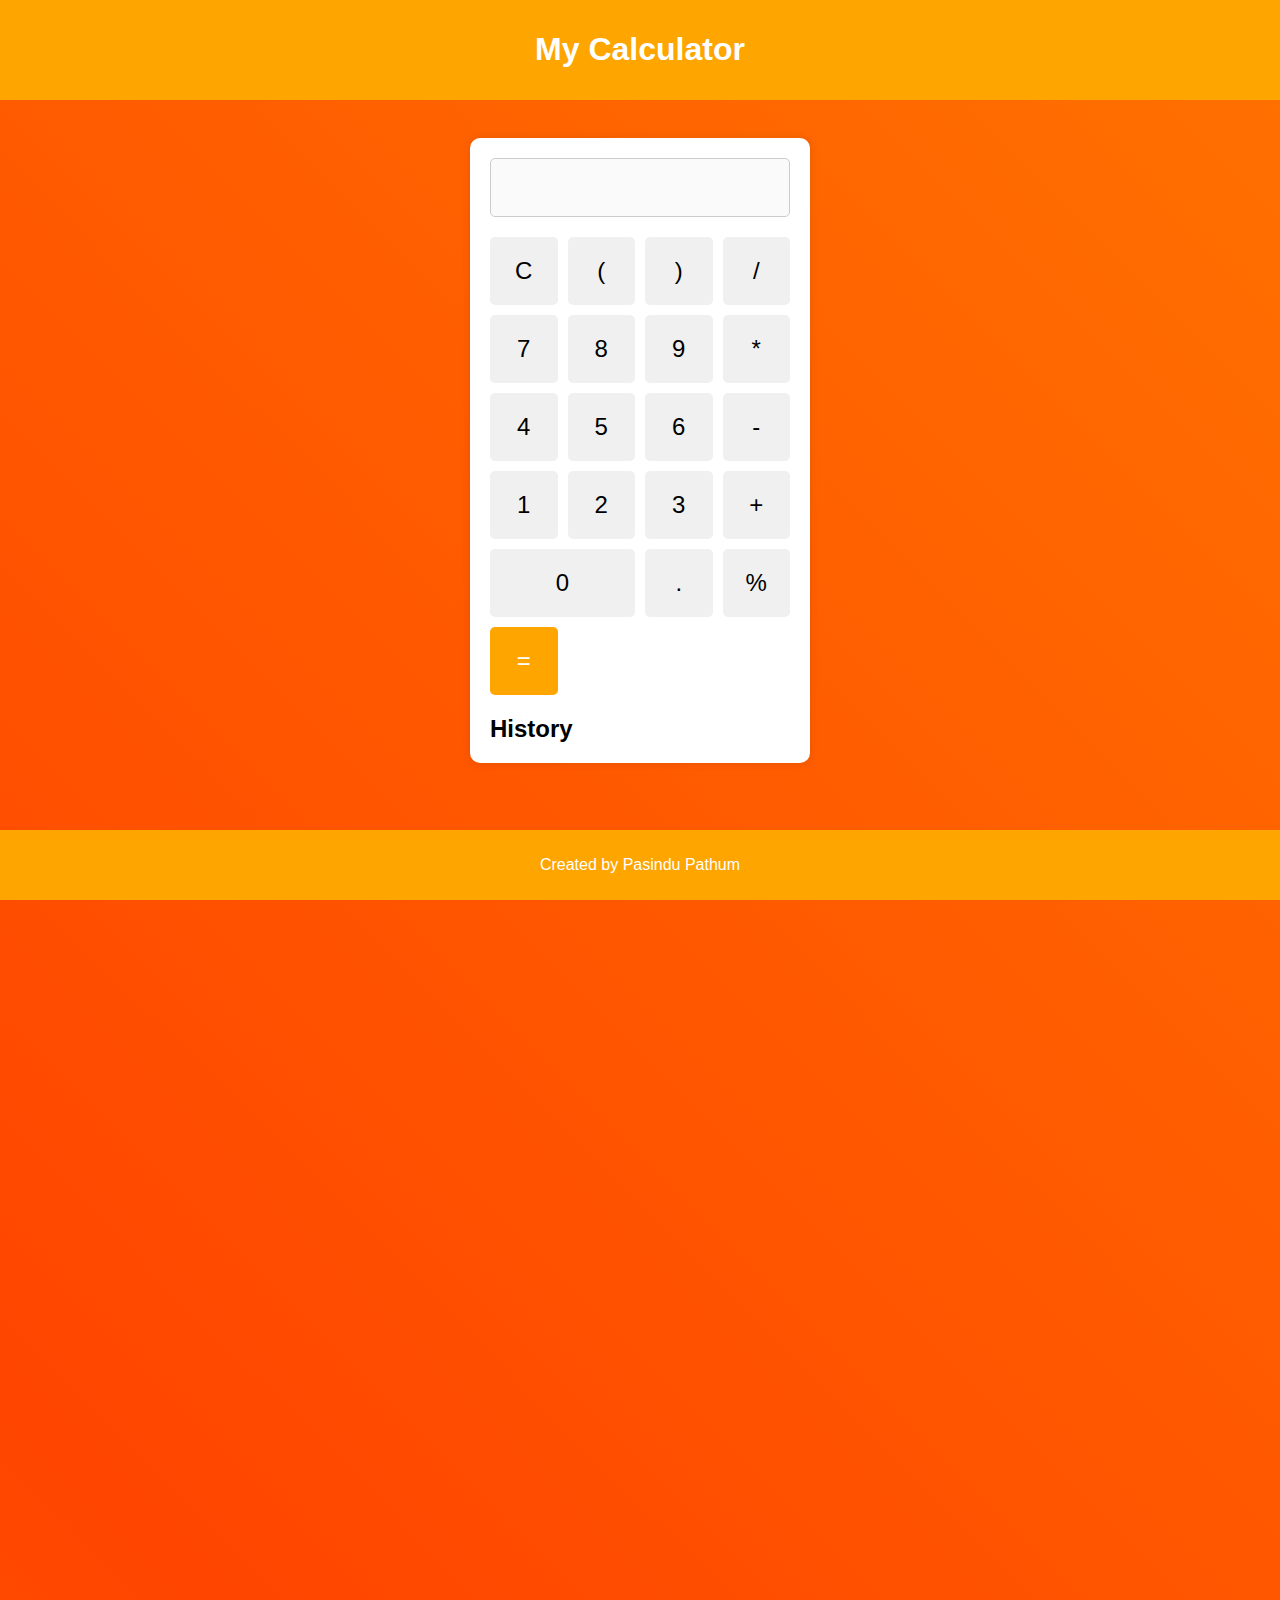
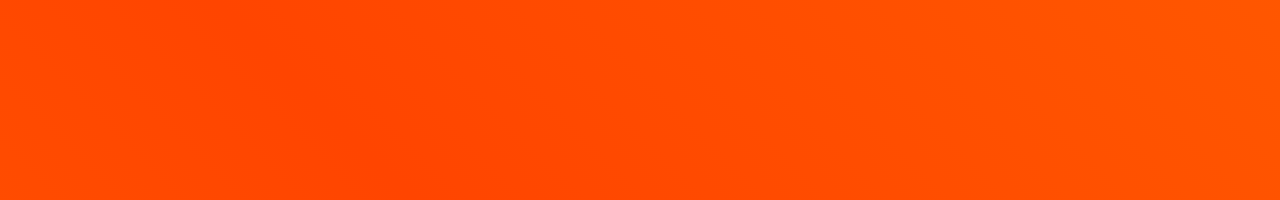
<file: index.html>
<!DOCTYPE html>
<html lang="en">
<head>
    <meta charset="UTF-8">
    <meta name="viewport" content="width=device-width, initial-scale=1.0">
    <title>Calculator</title>
    <link rel="stylesheet" href="styles.css">
</head>
<body>
    <header>
        <h1>My Calculator</h1>
    </header>
    <div class="calculator">
        <div class="display">
            <input type="text" id="display" disabled>
        </div>
        <div class="buttons">
            <button class="btn" onclick="clearDisplay()">C</button>
            <button class="btn" onclick="appendToDisplay('(')">(</button>
            <button class="btn" onclick="appendToDisplay(')')">)</button>
            <button class="btn" onclick="appendToDisplay('/')">/</button>
            <button class="btn" onclick="appendToDisplay('7')">7</button>
            <button class="btn" onclick="appendToDisplay('8')">8</button>
            <button class="btn" onclick="appendToDisplay('9')">9</button>
            <button class="btn" onclick="appendToDisplay('*')">*</button>
            <button class="btn" onclick="appendToDisplay('4')">4</button>
            <button class="btn" onclick="appendToDisplay('5')">5</button>
            <button class="btn" onclick="appendToDisplay('6')">6</button>
            <button class="btn" onclick="appendToDisplay('-')">-</button>
            <button class="btn" onclick="appendToDisplay('1')">1</button>
            <button class="btn" onclick="appendToDisplay('2')">2</button>
            <button class="btn" onclick="appendToDisplay('3')">3</button>
            <button class="btn" onclick="appendToDisplay('+')">+</button>
            <button class="btn zero" onclick="appendToDisplay('0')">0</button>
            <button class="btn" onclick="appendToDisplay('.')">.</button>
            <button class="btn" onclick="appendToDisplay('%')">%</button>
            <button class="btn" onclick="calculateResult()" id="equals">=</button>
        </div>
        <div class="history">
            <h2>History</h2>
            <ul id="historyList"></ul>
        </div>
    </div>
    <footer>
        <p>Created by Pasindu Pathum</p>
    </footer>
    <script src="script.js"></script>
</body>
</html>
</file>
<file: styles.css>
body {
    display: flex;
    flex-direction: column;
    justify-content: center;
    align-items: center;
    height: 100vh;
    background-color: #f4f4f4;
    margin: 0;
    font-family: Arial, sans-serif;
    overflow: hidden;
    position: relative;
}

header, footer {
    position: absolute;
    width: 100%;
    text-align: center;
    background-color: #ffa500;
    color: white;
    padding: 10px;
}

header {
    top: 0;
}

footer {
    bottom: 0;
}

.calculator {
    background-color: #fff;
    border-radius: 10px;
    box-shadow: 0 0 10px rgba(0, 0, 0, 0.1);
    padding: 20px;
    width: 300px;
    z-index: 1;
}

.display {
    margin-bottom: 20px;
}

#display {
    width: 100%;
    padding: 10px;
    font-size: 2rem;
    text-align: right;
    border: 1px solid #ccc;
    border-radius: 5px;
    box-sizing: border-box;
}

.buttons {
    display: grid;
    grid-template-columns: repeat(4, 1fr);
    gap: 10px;
}

.btn {
    padding: 20px;
    font-size: 1.5rem;
    border: none;
    border-radius: 5px;
    background-color: #f0f0f0;
    cursor: pointer;
}

.btn:hover {
    background-color: #e0e0e0;
}

#equals {
    background-color: #ffa500;
    color: #fff;
}

#equals:hover {
    background-color: #ff8c00;
}

.zero {
    grid-column: span 2;
}

.history {
    margin-top: 20px;
}

.history h2 {
    margin: 0;
}

#historyList {
    list-style-type: none;
    padding: 0;
    margin: 0;
    max-height: 150px;
    overflow-y: auto;
}

#historyList li {
    background-color: #f0f0f0;
    padding: 5px;
    margin-bottom: 5px;
    border-radius: 5px;
    font-size: 1rem;
}

@keyframes backgroundAnimation {
    0% { background-position: 0 0; }
    100% { background-position: 1000px 1000px; }
}

body::before {
    content: '';
    position: absolute;
    top: 0;
    left: 0;
    width: 200%;
    height: 200%;
    background: linear-gradient(45deg, #ffa500, #ff4500, #ffa500, #ff4500);
    background-size: 400% 400%;
    animation: backgroundAnimation 20s linear infinite;
    z-index: 0;
}
</file>
